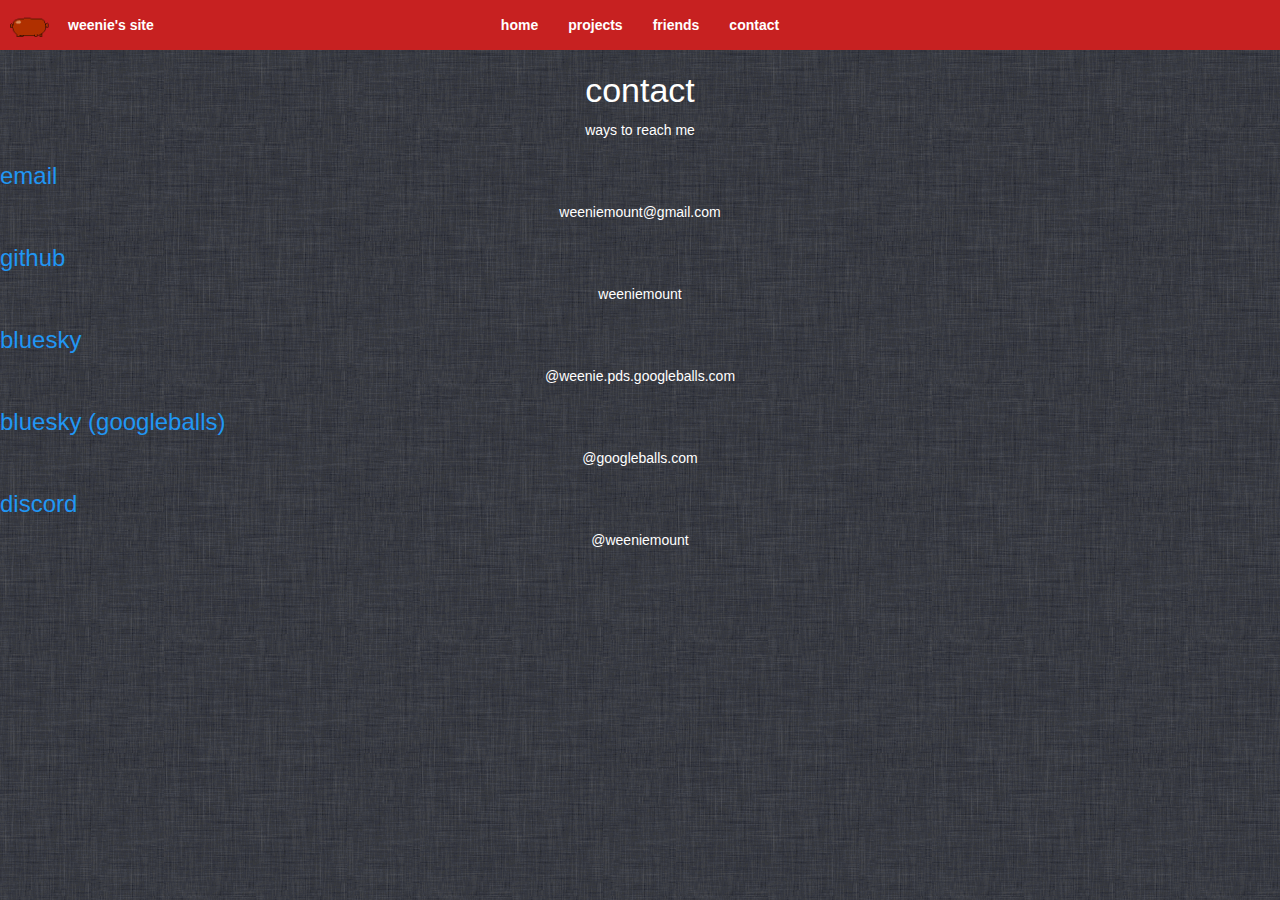
<file: contact.html>
<html lang="en">
    <head>
        <meta charset="UTF-8">
        <meta name="viewport" content="width=device-width, initial-scale=1.0">
        <title>weenie's site</title>
        <link rel="stylesheet" href="/css/style.css">
        <link rel="stylesheet" href="/css/material-icons.css">
        <link rel="stylesheet" href="/css/mui.min.css">
        <link href="/images/favicon.ico" rel="icon">
    </head>
    <body>
        <div class="weeniebar">
            <img width="48px" src="/images/weenlogo.gif">
            <p>weenie's site</p>
            <div class="centerdiv">
                <a href="/">home</a>
                <a href="/projects">projects</a>
                <a href="/friends">friends</a>
                <a href="/contact">contact</a>
            </div>
        </div>
        <div class="content">
            <h1>contact</h1>
            <p>ways to reach me</p>
            <div class="contactlist">
                <a href="mailto:weeniemount@gmail.com" class="contactcard">
                    <div class="contactinfo">
                        <h2>email</h2>
                        <p>weeniemount@gmail.com</p>
                    </div>
                </a>
                <a href="https://github.com/weeniemount" class="contactcard">
                    <div class="contactinfo">
                        <h2>github</h2>
                        <p>weeniemount</p>
                    </div>
                </a>
                <a href="https://bsky.app/profile/did:plc:qehkwdvv2a4gsnu6hspf52kb" class="contactcard">
                    <div class="contactinfo">
                        <h2>bluesky</h2>
                        <p>@weenie.pds.googleballs.com</p>
                    </div>
                </a>
                <a href="https://bsky.app/profile/googleballs.com" class="contactcard">
                    <div class="contactinfo">
                        <h2>bluesky (googleballs)</h2>
                        <p>@googleballs.com</p>
                    </div>
                </a>
                <a href="https://discord.com/users/weeniemount" class="contactcard">
                    <div class="contactinfo">
                        <h2>discord</h2>
                        <p>@weeniemount</p>
                    </div>
                </a>
            </div>
        </div>

        <script src="/js/mui.min.js"></script>
        <script src="/js/html2canvas.min.js"></script>
        <script src="/js/transitions.js"></script>
    </body>
</html>
</file>
<file: css/style.css>
body {
    margin: 0;
    color: #e9e9e9;
    overflow-x: hidden;
    background-image: url("/images/tile.png");
    background-repeat: repeat;
}

.weeniebar {
	background-color: #c72121;
	width: 100%;
	height: 50px;
	display: flex;
	justify-content: flex-start;
	align-items: center;
	gap: 10px;
	padding-left: 10px;
}

.weeniebar img {
	display: block;
}
.weeniebar p {
	color: white;
	margin: 0;
	font-weight: bold;
}


h1 {
    color: white;
    font-family:'Trebuchet MS', 'Lucida Sans Unicode', 'Lucida Grande', 'Lucida Sans', Arial, sans-serif;
    text-align: center;
}

p {
    color: white;
    font-family:'Trebuchet MS', 'Lucida Sans Unicode', 'Lucida Grande', 'Lucida Sans', Arial, sans-serif;
    text-align: center;
}

.appslist {
	display: flex;
	flex-wrap: wrap; /* allows items to move to next row */
	justify-content: center; /* centers items horizontally */
	gap: 5px; /* spacing between items */
	margin-top: 20px;
}

.appcontainer {
	flex: 0 1 calc(20% - 20px); /* 5 items per row, minus the gap */
	box-sizing: border-box;
}

.appimage {
    width: 100px;
    height: 100px;
    margin: 10px;
    box-shadow: 0 4px 8px rgba(0, 0, 0, 0.2);
    transition: transform 0.2s;
    cursor: pointer;
}

.appimage:hover {
    transform: scale(1.1);
}

.appcontainer {
    position: relative;
    display: inline-block;
}

.apppopup {
    position: absolute;
    top: 110%;
    left: 50%;
    transform: translateX(-50%);
    background-color: #333;
    color: #ccc;
    padding: 10px;
    border-radius: 8px;
    width: 220px;
    text-align: left;
    font-family: 'Roboto', sans-serif;
    opacity: 0;
    pointer-events: none;
    transition: opacity 0.3s ease, transform 0.3s ease;
    z-index: 10;
    font-family: 'Roboto', sans-serif;
    line-height: 1.2;
}

.apppopup h2 {
    color: #fff;
    margin: 0 0 3px 0;
    font-weight: 700;
    font-size: 16px;
}

.apppopup .platforms {
    color: #aaa;
    font-size: 12px;
    margin: 0 0 5px 0;
    text-align: left;
}

.apppopup .description {
    margin: 0;
    font-weight: 400;
    color: #ccc;
    font-size: 14px;
    text-align: left;
}

.apppopup .arrow {
    position: absolute;
    top: -8px;
    left: 50%;
    transform: translateX(-50%);
    width: 0;
    height: 0;
    border-left: 8px solid transparent;
    border-right: 8px solid transparent;
    border-bottom: 8px solid #333;
}

.appcontainer:hover .apppopup {
    opacity: 1;
    pointer-events: auto;
    transform: translateX(-50%) translateY(5px);
}

.centerdiv {
	margin: 0 auto;
	display: flex;
	justify-content: center;
	align-items: center;
}

.weeniebar .centerdiv {
	position: absolute;
	left: 50%;
	transform: translateX(-50%);
	display: flex;
	justify-content: center;
	align-items: center;
}

.weeniebar a {
	color: white;
	text-decoration: none;
	font-weight: bold;
	height: 50px;
	display: flex;
	align-items: center;
	padding: 0 15px;
	border-radius: 5px;
	transition: 0.3s;
}

.weeniebar a:hover {
	background-color: rgba(255, 255, 255, 0.2);
	color: #fff;
}


.content {
    opacity: 1;
    transition: opacity 0.15s ease;
}

.friendslist {
    display: grid;
    grid-template-columns: repeat(3, 1fr);
    gap: 16px;
    max-width: 900px;
    margin: 0 auto;
}

.friendcard {
    display: flex;
    align-items: center;
    gap: 16px;
    background: rgba(124, 124, 124, 0.349); /* was 0.05 */
    border-radius: 8px;
    padding: 16px;
    text-decoration: none;
    color: inherit;
    transition: background 0.15s ease;
    opacity: 0;
    animation: friendFadeIn 0.3s ease forwards;
}

.friendcard:hover {
    background: rgba(255,255,255,0.25); /* was 0.1 */
}

.friendcard img {
    width: 64px;
    height: 64px;
    border-radius: 50%;
    object-fit: cover;
    flex-shrink: 0;
}

.friendinfo h2 {
    margin: 0 0 4px 0;
    font-size: 1.1em;
}

.friendinfo p {
    margin: 0;
    opacity: 0.7;
    font-size: 0.9em;
}

@keyframes friendFadeIn {
    from {
        opacity: 0;
        transform: translateY(16px);
    }
    to {
        opacity: 1;
        transform: translateY(0);
    }
}
</file>
<file: css/material-icons.css>
/* fallback */
@font-face {
  font-family: 'Material Icons';
  font-style: normal;
  font-weight: 400;
  src: url("/fonts/material.woff2") format('woff2');
}

.material-icons {
  font-family: 'Material Icons';
  font-weight: normal;
  font-style: normal;
  font-size: 24px;
  line-height: 1;
  letter-spacing: normal;
  text-transform: none;
  display: inline-block;
  white-space: nowrap;
  word-wrap: normal;
  direction: ltr;
  -webkit-font-feature-settings: 'liga';
  -webkit-font-smoothing: antialiased;
}
</file>
<file: css/mui.min.css>
/*! normalize.css v8.0.0 | MIT License | github.com/necolas/normalize.css */html{line-height:1.15;-webkit-text-size-adjust:100%}body{margin:0}h1{font-size:2em;margin:.67em 0}hr{-webkit-box-sizing:content-box;box-sizing:content-box;height:0;overflow:visible}pre{font-family:monospace,monospace;font-size:1em}a{background-color:transparent}abbr[title]{border-bottom:none;text-decoration:underline;-webkit-text-decoration:underline dotted;text-decoration:underline dotted}b,strong{font-weight:bolder}code,kbd,samp{font-family:monospace,monospace;font-size:1em}small{font-size:80%}sub,sup{font-size:75%;line-height:0;position:relative;vertical-align:baseline}sub{bottom:-.25em}sup{top:-.5em}img{border-style:none}button,input,optgroup,select,textarea{font-family:inherit;font-size:100%;line-height:1.15;margin:0}button,input{overflow:visible}button,select{text-transform:none}[type=button],[type=reset],[type=submit],button{-webkit-appearance:button}[type=button]::-moz-focus-inner,[type=reset]::-moz-focus-inner,[type=submit]::-moz-focus-inner,button::-moz-focus-inner{border-style:none;padding:0}[type=button]:-moz-focusring,[type=reset]:-moz-focusring,[type=submit]:-moz-focusring,button:-moz-focusring{outline:1px dotted ButtonText}fieldset{padding:.35em .75em .625em}legend{-webkit-box-sizing:border-box;box-sizing:border-box;color:inherit;display:table;max-width:100%;padding:0;white-space:normal}progress{vertical-align:baseline}textarea{overflow:auto}[type=checkbox],[type=radio]{-webkit-box-sizing:border-box;box-sizing:border-box;padding:0}[type=number]::-webkit-inner-spin-button,[type=number]::-webkit-outer-spin-button{height:auto}[type=search]{-webkit-appearance:textfield;outline-offset:-2px}[type=search]::-webkit-search-decoration{-webkit-appearance:none}::-webkit-file-upload-button{-webkit-appearance:button;font:inherit}details{display:block}summary{display:list-item}template{display:none}[hidden]{display:none}html{-webkit-tap-highlight-color:transparent}body{font-family:Arial,Verdana,Tahoma;font-size:14px;font-weight:400;line-height:1.429;color:rgba(0,0,0,.87);background-color:#FFF}a{color:#2196F3;text-decoration:none}a:focus,a:hover{text-decoration:underline}a:focus{outline:thin dotted;outline:5px auto -webkit-focus-ring-color;outline-offset:-2px}p{margin:0 0 10px}ol,ul{margin-top:0;margin-bottom:10px}hr{margin-top:20px;margin-bottom:20px;border:0;height:1px;background-color:rgba(0,0,0,.12)}strong{font-weight:700}abbr[title]{cursor:help;-webkit-text-decoration-color:#2196F3;text-decoration-color:#2196F3}h1,h2,h3{margin-top:20px;margin-bottom:10px}h4,h5,h6{margin-top:10px;margin-bottom:10px}.mui--appbar-height{height:56px}.mui--appbar-min-height,.mui-appbar{min-height:56px}.mui--appbar-line-height{line-height:56px}.mui--appbar-top{top:56px}@media (orientation:landscape) and (max-height:480px){.mui--appbar-height{height:48px}.mui--appbar-min-height,.mui-appbar{min-height:48px}.mui--appbar-line-height{line-height:48px}.mui--appbar-top{top:48px}}@media (min-width:480px){.mui--appbar-height{height:64px}.mui--appbar-min-height,.mui-appbar{min-height:64px}.mui--appbar-line-height{line-height:64px}.mui--appbar-top{top:64px}}.mui-appbar{background-color:#2196F3;color:#FFF}.mui-btn{font-weight:500;font-size:14px;line-height:18px;text-transform:uppercase;color:rgba(0,0,0,.87);background-color:#FFF;-webkit-transition:all .2s ease-in-out;transition:all .2s ease-in-out;display:inline-block;height:36px;padding:0 26px;margin:6px 0;border:none;border-radius:2px;cursor:pointer;-ms-touch-action:manipulation;touch-action:manipulation;background-image:none;text-align:center;line-height:36px;vertical-align:middle;white-space:nowrap;-webkit-user-select:none;-moz-user-select:none;-ms-user-select:none;user-select:none;font-size:14px;font-family:inherit;letter-spacing:.03em;position:relative;overflow:hidden}.mui-btn:active,.mui-btn:focus,.mui-btn:hover{color:rgba(0,0,0,.87);background-color:#fff}.mui-btn[disabled]:active,.mui-btn[disabled]:focus,.mui-btn[disabled]:hover{color:rgba(0,0,0,.87);background-color:#FFF}.mui-btn.mui-btn--flat{color:rgba(0,0,0,.87);background-color:transparent}.mui-btn.mui-btn--flat:active,.mui-btn.mui-btn--flat:focus,.mui-btn.mui-btn--flat:hover{color:rgba(0,0,0,.87);background-color:#f2f2f2}.mui-btn.mui-btn--flat[disabled]:active,.mui-btn.mui-btn--flat[disabled]:focus,.mui-btn.mui-btn--flat[disabled]:hover{color:rgba(0,0,0,.87);background-color:transparent}.mui-btn:active,.mui-btn:focus,.mui-btn:hover{outline:0;text-decoration:none;color:rgba(0,0,0,.87)}.mui-btn:focus,.mui-btn:hover{-webkit-box-shadow:0 0 2px rgba(0,0,0,.12),0 2px 2px rgba(0,0,0,.2);box-shadow:0 0 2px rgba(0,0,0,.12),0 2px 2px rgba(0,0,0,.2)}@media all and (-ms-high-contrast:none),(-ms-high-contrast:active){.mui-btn:focus,.mui-btn:hover{-webkit-box-shadow:0 -1px 2px rgba(0,0,0,.12),-1px 0 2px rgba(0,0,0,.12),0 0 2px rgba(0,0,0,.12),0 2px 2px rgba(0,0,0,.2);box-shadow:0 -1px 2px rgba(0,0,0,.12),-1px 0 2px rgba(0,0,0,.12),0 0 2px rgba(0,0,0,.12),0 2px 2px rgba(0,0,0,.2)}}@supports (-ms-ime-align:auto){.mui-btn:focus,.mui-btn:hover{-webkit-box-shadow:0 -1px 2px rgba(0,0,0,.12),-1px 0 2px rgba(0,0,0,.12),0 0 2px rgba(0,0,0,.12),0 2px 2px rgba(0,0,0,.2);box-shadow:0 -1px 2px rgba(0,0,0,.12),-1px 0 2px rgba(0,0,0,.12),0 0 2px rgba(0,0,0,.12),0 2px 2px rgba(0,0,0,.2)}}.mui-btn:active:hover{-webkit-box-shadow:0 0 4px rgba(0,0,0,.12),1px 3px 4px rgba(0,0,0,.2);box-shadow:0 0 4px rgba(0,0,0,.12),1px 3px 4px rgba(0,0,0,.2)}@media all and (-ms-high-contrast:none),(-ms-high-contrast:active){.mui-btn:active:hover{-webkit-box-shadow:0 -1px 2px rgba(0,0,0,.12),-1px 0 2px rgba(0,0,0,.12),0 0 4px rgba(0,0,0,.12),1px 3px 4px rgba(0,0,0,.2);box-shadow:0 -1px 2px rgba(0,0,0,.12),-1px 0 2px rgba(0,0,0,.12),0 0 4px rgba(0,0,0,.12),1px 3px 4px rgba(0,0,0,.2)}}@supports (-ms-ime-align:auto){.mui-btn:active:hover{-webkit-box-shadow:0 -1px 2px rgba(0,0,0,.12),-1px 0 2px rgba(0,0,0,.12),0 0 4px rgba(0,0,0,.12),1px 3px 4px rgba(0,0,0,.2);box-shadow:0 -1px 2px rgba(0,0,0,.12),-1px 0 2px rgba(0,0,0,.12),0 0 4px rgba(0,0,0,.12),1px 3px 4px rgba(0,0,0,.2)}}.mui-btn.mui--is-disabled,.mui-btn:disabled{cursor:not-allowed;pointer-events:none;opacity:.6;-webkit-box-shadow:none;box-shadow:none}.mui-btn+.mui-btn{margin-left:8px}.mui-btn--flat{background-color:transparent}.mui-btn--flat:active,.mui-btn--flat:active:hover,.mui-btn--flat:focus,.mui-btn--flat:hover{-webkit-box-shadow:none;box-shadow:none;background-color:#f2f2f2}.mui-btn--fab,.mui-btn--raised{-webkit-box-shadow:0 0 2px rgba(0,0,0,.12),0 2px 2px rgba(0,0,0,.2);box-shadow:0 0 2px rgba(0,0,0,.12),0 2px 2px rgba(0,0,0,.2)}@media all and (-ms-high-contrast:none),(-ms-high-contrast:active){.mui-btn--fab,.mui-btn--raised{-webkit-box-shadow:0 -1px 2px rgba(0,0,0,.12),-1px 0 2px rgba(0,0,0,.12),0 0 2px rgba(0,0,0,.12),0 2px 2px rgba(0,0,0,.2);box-shadow:0 -1px 2px rgba(0,0,0,.12),-1px 0 2px rgba(0,0,0,.12),0 0 2px rgba(0,0,0,.12),0 2px 2px rgba(0,0,0,.2)}}@supports (-ms-ime-align:auto){.mui-btn--fab,.mui-btn--raised{-webkit-box-shadow:0 -1px 2px rgba(0,0,0,.12),-1px 0 2px rgba(0,0,0,.12),0 0 2px rgba(0,0,0,.12),0 2px 2px rgba(0,0,0,.2);box-shadow:0 -1px 2px rgba(0,0,0,.12),-1px 0 2px rgba(0,0,0,.12),0 0 2px rgba(0,0,0,.12),0 2px 2px rgba(0,0,0,.2)}}.mui-btn--fab:active,.mui-btn--raised:active{-webkit-box-shadow:0 0 4px rgba(0,0,0,.12),1px 3px 4px rgba(0,0,0,.2);box-shadow:0 0 4px rgba(0,0,0,.12),1px 3px 4px rgba(0,0,0,.2)}@media all and (-ms-high-contrast:none),(-ms-high-contrast:active){.mui-btn--fab:active,.mui-btn--raised:active{-webkit-box-shadow:0 -1px 2px rgba(0,0,0,.12),-1px 0 2px rgba(0,0,0,.12),0 0 4px rgba(0,0,0,.12),1px 3px 4px rgba(0,0,0,.2);box-shadow:0 -1px 2px rgba(0,0,0,.12),-1px 0 2px rgba(0,0,0,.12),0 0 4px rgba(0,0,0,.12),1px 3px 4px rgba(0,0,0,.2)}}@supports (-ms-ime-align:auto){.mui-btn--fab:active,.mui-btn--raised:active{-webkit-box-shadow:0 -1px 2px rgba(0,0,0,.12),-1px 0 2px rgba(0,0,0,.12),0 0 4px rgba(0,0,0,.12),1px 3px 4px rgba(0,0,0,.2);box-shadow:0 -1px 2px rgba(0,0,0,.12),-1px 0 2px rgba(0,0,0,.12),0 0 4px rgba(0,0,0,.12),1px 3px 4px rgba(0,0,0,.2)}}.mui-btn--fab{position:relative;padding:0;width:55px;height:55px;line-height:55px;border-radius:50%;z-index:1}.mui-btn--primary{color:#FFF;background-color:#2196F3}.mui-btn--primary:active,.mui-btn--primary:focus,.mui-btn--primary:hover{color:#FFF;background-color:#39a1f4}.mui-btn--primary[disabled]:active,.mui-btn--primary[disabled]:focus,.mui-btn--primary[disabled]:hover{color:#FFF;background-color:#2196F3}.mui-btn--primary.mui-btn--flat{color:#2196F3;background-color:transparent}.mui-btn--primary.mui-btn--flat:active,.mui-btn--primary.mui-btn--flat:focus,.mui-btn--primary.mui-btn--flat:hover{color:#2196F3;background-color:#f2f2f2}.mui-btn--primary.mui-btn--flat[disabled]:active,.mui-btn--primary.mui-btn--flat[disabled]:focus,.mui-btn--primary.mui-btn--flat[disabled]:hover{color:#2196F3;background-color:transparent}.mui-btn--dark{color:#FFF;background-color:#424242}.mui-btn--dark:active,.mui-btn--dark:focus,.mui-btn--dark:hover{color:#FFF;background-color:#4f4f4f}.mui-btn--dark[disabled]:active,.mui-btn--dark[disabled]:focus,.mui-btn--dark[disabled]:hover{color:#FFF;background-color:#424242}.mui-btn--dark.mui-btn--flat{color:#424242;background-color:transparent}.mui-btn--dark.mui-btn--flat:active,.mui-btn--dark.mui-btn--flat:focus,.mui-btn--dark.mui-btn--flat:hover{color:#424242;background-color:#f2f2f2}.mui-btn--dark.mui-btn--flat[disabled]:active,.mui-btn--dark.mui-btn--flat[disabled]:focus,.mui-btn--dark.mui-btn--flat[disabled]:hover{color:#424242;background-color:transparent}.mui-btn--danger{color:#FFF;background-color:#F44336}.mui-btn--danger:active,.mui-btn--danger:focus,.mui-btn--danger:hover{color:#FFF;background-color:#f55a4e}.mui-btn--danger[disabled]:active,.mui-btn--danger[disabled]:focus,.mui-btn--danger[disabled]:hover{color:#FFF;background-color:#F44336}.mui-btn--danger.mui-btn--flat{color:#F44336;background-color:transparent}.mui-btn--danger.mui-btn--flat:active,.mui-btn--danger.mui-btn--flat:focus,.mui-btn--danger.mui-btn--flat:hover{color:#F44336;background-color:#f2f2f2}.mui-btn--danger.mui-btn--flat[disabled]:active,.mui-btn--danger.mui-btn--flat[disabled]:focus,.mui-btn--danger.mui-btn--flat[disabled]:hover{color:#F44336;background-color:transparent}.mui-btn--accent{color:#FFF;background-color:#FF4081}.mui-btn--accent:active,.mui-btn--accent:focus,.mui-btn--accent:hover{color:#FFF;background-color:#ff5a92}.mui-btn--accent[disabled]:active,.mui-btn--accent[disabled]:focus,.mui-btn--accent[disabled]:hover{color:#FFF;background-color:#FF4081}.mui-btn--accent.mui-btn--flat{color:#FF4081;background-color:transparent}.mui-btn--accent.mui-btn--flat:active,.mui-btn--accent.mui-btn--flat:focus,.mui-btn--accent.mui-btn--flat:hover{color:#FF4081;background-color:#f2f2f2}.mui-btn--accent.mui-btn--flat[disabled]:active,.mui-btn--accent.mui-btn--flat[disabled]:focus,.mui-btn--accent.mui-btn--flat[disabled]:hover{color:#FF4081;background-color:transparent}.mui-btn--small{height:30.6px;line-height:30.6px;padding:0 16px;font-size:13px}.mui-btn--large{height:54px;line-height:54px;padding:0 26px;font-size:14px}.mui-btn--fab.mui-btn--small{width:44px;height:44px;line-height:44px}.mui-btn--fab.mui-btn--large{width:75px;height:75px;line-height:75px}.mui-checkbox,.mui-radio{position:relative;display:block;margin-top:10px;margin-bottom:10px}.mui-checkbox>label,.mui-radio>label{min-height:20px;padding-left:20px;margin-bottom:0;font-weight:400;cursor:pointer}.mui-checkbox input:disabled,.mui-radio input:disabled{cursor:not-allowed}.mui-checkbox input:focus,.mui-radio input:focus{outline:thin dotted;outline:5px auto -webkit-focus-ring-color;outline-offset:-2px}.mui-checkbox--inline>label>input[type=checkbox],.mui-checkbox>label>input[type=checkbox],.mui-radio--inline>label>input[type=radio],.mui-radio>label>input[type=radio]{position:absolute;margin-left:-20px;margin-top:4px}.mui-checkbox+.mui-checkbox,.mui-radio+.mui-radio{margin-top:-5px}.mui-checkbox--inline,.mui-radio--inline{display:inline-block;padding-left:20px;margin-bottom:0;vertical-align:middle;font-weight:400;cursor:pointer}.mui-checkbox--inline>input[type=checkbox],.mui-checkbox--inline>input[type=radio],.mui-checkbox--inline>label>input[type=checkbox],.mui-checkbox--inline>label>input[type=radio],.mui-radio--inline>input[type=checkbox],.mui-radio--inline>input[type=radio],.mui-radio--inline>label>input[type=checkbox],.mui-radio--inline>label>input[type=radio]{margin:4px 0 0;line-height:normal}.mui-checkbox--inline+.mui-checkbox--inline,.mui-radio--inline+.mui-radio--inline{margin-top:0;margin-left:10px}.mui-container{-webkit-box-sizing:border-box;box-sizing:border-box;margin-right:auto;margin-left:auto;padding-left:15px;padding-right:15px}.mui-container:after,.mui-container:before{content:" ";display:table}.mui-container:after{clear:both}@media (min-width:544px){.mui-container{max-width:570px}}@media (min-width:768px){.mui-container{max-width:740px}}@media (min-width:992px){.mui-container{max-width:960px}}@media (min-width:1200px){.mui-container{max-width:1170px}}.mui-container-fluid{-webkit-box-sizing:border-box;box-sizing:border-box;margin-right:auto;margin-left:auto;padding-left:15px;padding-right:15px}.mui-container-fluid:after,.mui-container-fluid:before{content:" ";display:table}.mui-container-fluid:after{clear:both}.mui-divider{display:block;height:1px;background-color:rgba(0,0,0,.12)}.mui--divider-top{border-top:1px solid rgba(0,0,0,.12)}.mui--divider-bottom{border-bottom:1px solid rgba(0,0,0,.12)}.mui--divider-left{border-left:1px solid rgba(0,0,0,.12)}.mui--divider-right{border-right:1px solid rgba(0,0,0,.12)}.mui-dropdown{display:inline-block;position:relative}[data-mui-toggle=dropdown]{outline:0}.mui-dropdown__menu{position:absolute;display:none;min-width:160px;padding:5px 0;margin:2px 0 0;list-style:none;font-size:14px;text-align:left;background-color:#FFF;border-radius:2px;z-index:1;background-clip:padding-box}@media all and (-ms-high-contrast:none),(-ms-high-contrast:active){.mui-dropdown__menu{border-top:1px solid rgba(0,0,0,.12);border-left:1px solid rgba(0,0,0,.12)}}@supports (-ms-ime-align:auto){.mui-dropdown__menu{border-top:1px solid rgba(0,0,0,.12);border-left:1px solid rgba(0,0,0,.12)}}.mui-dropdown__menu.mui--is-open{display:block}.mui-dropdown__menu>li>a{display:block;padding:3px 20px;clear:both;font-weight:400;line-height:1.429;color:rgba(0,0,0,.87);text-decoration:none;white-space:nowrap}.mui-dropdown__menu>li>a:focus,.mui-dropdown__menu>li>a:hover{text-decoration:none;color:rgba(0,0,0,.87);background-color:#EEE}.mui-dropdown__menu>.mui--is-disabled>a,.mui-dropdown__menu>.mui--is-disabled>a:focus,.mui-dropdown__menu>.mui--is-disabled>a:hover{color:#EEE}.mui-dropdown__menu>.mui--is-disabled>a:focus,.mui-dropdown__menu>.mui--is-disabled>a:hover{text-decoration:none;background-color:transparent;background-image:none;cursor:not-allowed}.mui-dropdown__menu--right{left:auto;right:0}.mui-dropdown--up>.mui-dropdown__menu{margin:0 0 2px}.mui-dropdown--right>.mui-dropdown__menu{margin:0 0 0 2px}.mui-dropdown--left>.mui-dropdown__menu{margin:0 2px 0 0}.mui-form legend{display:block;width:100%;padding:0;margin-bottom:10px;font-size:21px;color:rgba(0,0,0,.87);line-height:inherit;border:0}.mui-form fieldset{border:0;padding:0;margin:0 0 20px 0}@media (min-width:544px){.mui-form--inline .mui-textfield{display:inline-block;vertical-align:bottom;margin-bottom:0}.mui-form--inline .mui-checkbox,.mui-form--inline .mui-radio{display:inline-block;margin-top:0;margin-bottom:0;vertical-align:middle}.mui-form--inline .mui-checkbox>label,.mui-form--inline .mui-radio>label{padding-left:0}.mui-form--inline .mui-checkbox>label>input[type=checkbox],.mui-form--inline .mui-radio>label>input[type=radio]{position:relative;margin-left:0}.mui-form--inline .mui-select{display:inline-block;vertical-align:bottom;margin-bottom:0}.mui-form--inline .mui-btn{margin-bottom:0;margin-top:0;vertical-align:bottom}}.mui-row{margin-left:-15px;margin-right:-15px}.mui-row:after,.mui-row:before{content:" ";display:table}.mui-row:after{clear:both}.mui-col-lg-1,.mui-col-lg-10,.mui-col-lg-11,.mui-col-lg-12,.mui-col-lg-2,.mui-col-lg-3,.mui-col-lg-4,.mui-col-lg-5,.mui-col-lg-6,.mui-col-lg-7,.mui-col-lg-8,.mui-col-lg-9,.mui-col-md-1,.mui-col-md-10,.mui-col-md-11,.mui-col-md-12,.mui-col-md-2,.mui-col-md-3,.mui-col-md-4,.mui-col-md-5,.mui-col-md-6,.mui-col-md-7,.mui-col-md-8,.mui-col-md-9,.mui-col-sm-1,.mui-col-sm-10,.mui-col-sm-11,.mui-col-sm-12,.mui-col-sm-2,.mui-col-sm-3,.mui-col-sm-4,.mui-col-sm-5,.mui-col-sm-6,.mui-col-sm-7,.mui-col-sm-8,.mui-col-sm-9,.mui-col-xs-1,.mui-col-xs-10,.mui-col-xs-11,.mui-col-xs-12,.mui-col-xs-2,.mui-col-xs-3,.mui-col-xs-4,.mui-col-xs-5,.mui-col-xs-6,.mui-col-xs-7,.mui-col-xs-8,.mui-col-xs-9{-webkit-box-sizing:border-box;box-sizing:border-box;min-height:1px;padding-left:15px;padding-right:15px}.mui-col-xs-1,.mui-col-xs-10,.mui-col-xs-11,.mui-col-xs-12,.mui-col-xs-2,.mui-col-xs-3,.mui-col-xs-4,.mui-col-xs-5,.mui-col-xs-6,.mui-col-xs-7,.mui-col-xs-8,.mui-col-xs-9{float:left}.mui-col-xs-1{width:8.3333333333%}.mui-col-xs-2{width:16.6666666667%}.mui-col-xs-3{width:25%}.mui-col-xs-4{width:33.3333333333%}.mui-col-xs-5{width:41.6666666667%}.mui-col-xs-6{width:50%}.mui-col-xs-7{width:58.3333333333%}.mui-col-xs-8{width:66.6666666667%}.mui-col-xs-9{width:75%}.mui-col-xs-10{width:83.3333333333%}.mui-col-xs-11{width:91.6666666667%}.mui-col-xs-12{width:100%}.mui-col-xs-offset-0{margin-left:0}.mui-col-xs-offset-1{margin-left:8.3333333333%}.mui-col-xs-offset-2{margin-left:16.6666666667%}.mui-col-xs-offset-3{margin-left:25%}.mui-col-xs-offset-4{margin-left:33.3333333333%}.mui-col-xs-offset-5{margin-left:41.6666666667%}.mui-col-xs-offset-6{margin-left:50%}.mui-col-xs-offset-7{margin-left:58.3333333333%}.mui-col-xs-offset-8{margin-left:66.6666666667%}.mui-col-xs-offset-9{margin-left:75%}.mui-col-xs-offset-10{margin-left:83.3333333333%}.mui-col-xs-offset-11{margin-left:91.6666666667%}.mui-col-xs-offset-12{margin-left:100%}@media (min-width:544px){.mui-col-sm-1,.mui-col-sm-10,.mui-col-sm-11,.mui-col-sm-12,.mui-col-sm-2,.mui-col-sm-3,.mui-col-sm-4,.mui-col-sm-5,.mui-col-sm-6,.mui-col-sm-7,.mui-col-sm-8,.mui-col-sm-9{float:left}.mui-col-sm-1{width:8.3333333333%}.mui-col-sm-2{width:16.6666666667%}.mui-col-sm-3{width:25%}.mui-col-sm-4{width:33.3333333333%}.mui-col-sm-5{width:41.6666666667%}.mui-col-sm-6{width:50%}.mui-col-sm-7{width:58.3333333333%}.mui-col-sm-8{width:66.6666666667%}.mui-col-sm-9{width:75%}.mui-col-sm-10{width:83.3333333333%}.mui-col-sm-11{width:91.6666666667%}.mui-col-sm-12{width:100%}.mui-col-sm-offset-0{margin-left:0}.mui-col-sm-offset-1{margin-left:8.3333333333%}.mui-col-sm-offset-2{margin-left:16.6666666667%}.mui-col-sm-offset-3{margin-left:25%}.mui-col-sm-offset-4{margin-left:33.3333333333%}.mui-col-sm-offset-5{margin-left:41.6666666667%}.mui-col-sm-offset-6{margin-left:50%}.mui-col-sm-offset-7{margin-left:58.3333333333%}.mui-col-sm-offset-8{margin-left:66.6666666667%}.mui-col-sm-offset-9{margin-left:75%}.mui-col-sm-offset-10{margin-left:83.3333333333%}.mui-col-sm-offset-11{margin-left:91.6666666667%}.mui-col-sm-offset-12{margin-left:100%}}@media (min-width:768px){.mui-col-md-1,.mui-col-md-10,.mui-col-md-11,.mui-col-md-12,.mui-col-md-2,.mui-col-md-3,.mui-col-md-4,.mui-col-md-5,.mui-col-md-6,.mui-col-md-7,.mui-col-md-8,.mui-col-md-9{float:left}.mui-col-md-1{width:8.3333333333%}.mui-col-md-2{width:16.6666666667%}.mui-col-md-3{width:25%}.mui-col-md-4{width:33.3333333333%}.mui-col-md-5{width:41.6666666667%}.mui-col-md-6{width:50%}.mui-col-md-7{width:58.3333333333%}.mui-col-md-8{width:66.6666666667%}.mui-col-md-9{width:75%}.mui-col-md-10{width:83.3333333333%}.mui-col-md-11{width:91.6666666667%}.mui-col-md-12{width:100%}.mui-col-md-offset-0{margin-left:0}.mui-col-md-offset-1{margin-left:8.3333333333%}.mui-col-md-offset-2{margin-left:16.6666666667%}.mui-col-md-offset-3{margin-left:25%}.mui-col-md-offset-4{margin-left:33.3333333333%}.mui-col-md-offset-5{margin-left:41.6666666667%}.mui-col-md-offset-6{margin-left:50%}.mui-col-md-offset-7{margin-left:58.3333333333%}.mui-col-md-offset-8{margin-left:66.6666666667%}.mui-col-md-offset-9{margin-left:75%}.mui-col-md-offset-10{margin-left:83.3333333333%}.mui-col-md-offset-11{margin-left:91.6666666667%}.mui-col-md-offset-12{margin-left:100%}}@media (min-width:992px){.mui-col-lg-1,.mui-col-lg-10,.mui-col-lg-11,.mui-col-lg-12,.mui-col-lg-2,.mui-col-lg-3,.mui-col-lg-4,.mui-col-lg-5,.mui-col-lg-6,.mui-col-lg-7,.mui-col-lg-8,.mui-col-lg-9{float:left}.mui-col-lg-1{width:8.3333333333%}.mui-col-lg-2{width:16.6666666667%}.mui-col-lg-3{width:25%}.mui-col-lg-4{width:33.3333333333%}.mui-col-lg-5{width:41.6666666667%}.mui-col-lg-6{width:50%}.mui-col-lg-7{width:58.3333333333%}.mui-col-lg-8{width:66.6666666667%}.mui-col-lg-9{width:75%}.mui-col-lg-10{width:83.3333333333%}.mui-col-lg-11{width:91.6666666667%}.mui-col-lg-12{width:100%}.mui-col-lg-offset-0{margin-left:0}.mui-col-lg-offset-1{margin-left:8.3333333333%}.mui-col-lg-offset-2{margin-left:16.6666666667%}.mui-col-lg-offset-3{margin-left:25%}.mui-col-lg-offset-4{margin-left:33.3333333333%}.mui-col-lg-offset-5{margin-left:41.6666666667%}.mui-col-lg-offset-6{margin-left:50%}.mui-col-lg-offset-7{margin-left:58.3333333333%}.mui-col-lg-offset-8{margin-left:66.6666666667%}.mui-col-lg-offset-9{margin-left:75%}.mui-col-lg-offset-10{margin-left:83.3333333333%}.mui-col-lg-offset-11{margin-left:91.6666666667%}.mui-col-lg-offset-12{margin-left:100%}}@media (min-width:1200px){.mui-col-xl-1,.mui-col-xl-10,.mui-col-xl-11,.mui-col-xl-12,.mui-col-xl-2,.mui-col-xl-3,.mui-col-xl-4,.mui-col-xl-5,.mui-col-xl-6,.mui-col-xl-7,.mui-col-xl-8,.mui-col-xl-9{float:left}.mui-col-xl-1{width:8.3333333333%}.mui-col-xl-2{width:16.6666666667%}.mui-col-xl-3{width:25%}.mui-col-xl-4{width:33.3333333333%}.mui-col-xl-5{width:41.6666666667%}.mui-col-xl-6{width:50%}.mui-col-xl-7{width:58.3333333333%}.mui-col-xl-8{width:66.6666666667%}.mui-col-xl-9{width:75%}.mui-col-xl-10{width:83.3333333333%}.mui-col-xl-11{width:91.6666666667%}.mui-col-xl-12{width:100%}.mui-col-xl-offset-0{margin-left:0}.mui-col-xl-offset-1{margin-left:8.3333333333%}.mui-col-xl-offset-2{margin-left:16.6666666667%}.mui-col-xl-offset-3{margin-left:25%}.mui-col-xl-offset-4{margin-left:33.3333333333%}.mui-col-xl-offset-5{margin-left:41.6666666667%}.mui-col-xl-offset-6{margin-left:50%}.mui-col-xl-offset-7{margin-left:58.3333333333%}.mui-col-xl-offset-8{margin-left:66.6666666667%}.mui-col-xl-offset-9{margin-left:75%}.mui-col-xl-offset-10{margin-left:83.3333333333%}.mui-col-xl-offset-11{margin-left:91.6666666667%}.mui-col-xl-offset-12{margin-left:100%}}.mui-panel{padding:15px;margin-bottom:20px;border-radius:0;background-color:#FFF;-webkit-box-shadow:0 2px 2px 0 rgba(0,0,0,.16),0 0 2px 0 rgba(0,0,0,.12);box-shadow:0 2px 2px 0 rgba(0,0,0,.16),0 0 2px 0 rgba(0,0,0,.12)}.mui-panel:after,.mui-panel:before{content:" ";display:table}.mui-panel:after{clear:both}@media all and (-ms-high-contrast:none),(-ms-high-contrast:active){.mui-panel{-webkit-box-shadow:0 -1px 2px 0 rgba(0,0,0,.12),-1px 0 2px 0 rgba(0,0,0,.12),0 2px 2px 0 rgba(0,0,0,.16),0 0 2px 0 rgba(0,0,0,.12);box-shadow:0 -1px 2px 0 rgba(0,0,0,.12),-1px 0 2px 0 rgba(0,0,0,.12),0 2px 2px 0 rgba(0,0,0,.16),0 0 2px 0 rgba(0,0,0,.12)}}@supports (-ms-ime-align:auto){.mui-panel{-webkit-box-shadow:0 -1px 2px 0 rgba(0,0,0,.12),-1px 0 2px 0 rgba(0,0,0,.12),0 2px 2px 0 rgba(0,0,0,.16),0 0 2px 0 rgba(0,0,0,.12);box-shadow:0 -1px 2px 0 rgba(0,0,0,.12),-1px 0 2px 0 rgba(0,0,0,.12),0 2px 2px 0 rgba(0,0,0,.16),0 0 2px 0 rgba(0,0,0,.12)}}.mui-select{display:block;padding-top:15px;margin-bottom:20px;position:relative}.mui-select:focus{outline:0}.mui-select:focus>select{height:calc(32px + 1px);margin-bottom:-1px;border-color:#2196F3;border-width:2px}.mui-select>select{display:block;height:32px;width:100%;appearance:none;-webkit-appearance:none;-moz-appearance:none;outline:0;border:none;border-bottom:1px solid rgba(0,0,0,.26);border-radius:0;-webkit-box-shadow:none;box-shadow:none;background-color:transparent;background-image:url([data-uri]);background-repeat:no-repeat;background-position:right center;cursor:pointer;color:rgba(0,0,0,.87);font-size:16px;font-family:inherit;line-height:inherit;padding:0 25px 0 0}.mui-select>select::-ms-expand{display:none}.mui-select>select:focus{outline:0;height:calc(32px + 1px);margin-bottom:-1px;border-color:#2196F3;border-width:2px}.mui-select>select:disabled{color:rgba(0,0,0,.38);cursor:not-allowed;background-color:transparent;opacity:1}.mui-select>select:-moz-focusring{color:transparent;text-shadow:0 0 0 #000}.mui-select>select:focus::-ms-value{background:0 0;color:rgba(0,0,0,.87)}.mui-select>select.mui--text-placeholder{color:rgba(0,0,0,.26)}.mui-select>label{position:absolute;top:0;display:block;width:100%;color:rgba(0,0,0,.54);font-size:12px;font-weight:400;line-height:15px;overflow-x:hidden;text-overflow:ellipsis;white-space:nowrap}.mui-select:focus>label,.mui-select>select:focus~label{color:#2196F3}.mui-select__menu{position:absolute;z-index:2;min-width:100%;overflow-y:auto;padding:8px 0;-webkit-box-sizing:border-box;box-sizing:border-box;background-color:#FFF;font-size:16px}@media all and (-ms-high-contrast:none),(-ms-high-contrast:active){.mui-select__menu{border-left:1px solid rgba(0,0,0,.12);border-top:1px solid rgba(0,0,0,.12)}}@supports (-ms-ime-align:auto){.mui-select__menu{border-left:1px solid rgba(0,0,0,.12);border-top:1px solid rgba(0,0,0,.12)}}.mui-select__menu>div{padding:0 22px;height:42px;line-height:42px;cursor:pointer;white-space:nowrap}.mui-select__menu>div.mui--is-selected{background-color:#EEE}.mui-select__menu>div.mui--is-disabled{color:rgba(0,0,0,.38);cursor:not-allowed}.mui-select__menu>div:not(.mui-optgroup__label):not(.mui--is-disabled):hover{background-color:#E0E0E0}.mui-optgroup__option{text-indent:1em}.mui-optgroup__label{color:rgba(0,0,0,.54);font-size:.9em}.mui-table{width:100%;max-width:100%;margin-bottom:20px}.mui-table>tbody>tr>th,.mui-table>tfoot>tr>th,.mui-table>thead>tr>th{text-align:left}.mui-table>tbody>tr>td,.mui-table>tbody>tr>th,.mui-table>tfoot>tr>td,.mui-table>tfoot>tr>th,.mui-table>thead>tr>td,.mui-table>thead>tr>th{padding:10px;line-height:1.429}.mui-table>thead>tr>th{border-bottom:2px solid rgba(0,0,0,.12);font-weight:700}.mui-table>tbody+tbody{border-top:2px solid rgba(0,0,0,.12)}.mui-table.mui-table--bordered>tbody>tr>td{border-bottom:1px solid rgba(0,0,0,.12)}.mui-tabs__bar{list-style:none;padding-left:0;margin-bottom:0;background-color:transparent;white-space:nowrap;overflow-x:auto}.mui-tabs__bar>li{display:inline-block}.mui-tabs__bar>li>a{display:block;white-space:nowrap;text-transform:uppercase;font-weight:500;font-size:14px;color:rgba(0,0,0,.87);cursor:default;height:48px;line-height:48px;padding-left:24px;padding-right:24px;-webkit-user-select:none;-moz-user-select:none;-ms-user-select:none;user-select:none}.mui-tabs__bar>li>a:hover{text-decoration:none}.mui-tabs__bar>li.mui--is-active{border-bottom:2px solid #2196F3}.mui-tabs__bar>li.mui--is-active>a{color:#2196F3}.mui-tabs__bar.mui-tabs__bar--justified{display:table;width:100%;table-layout:fixed}.mui-tabs__bar.mui-tabs__bar--justified>li{display:table-cell}.mui-tabs__bar.mui-tabs__bar--justified>li>a{text-align:center;padding-left:0;padding-right:0}.mui-tabs__pane{display:none}.mui-tabs__pane.mui--is-active{display:block}.mui-textfield{display:block;padding-top:15px;margin-bottom:20px;position:relative}.mui-textfield>label{position:absolute;top:0;display:block;width:100%;color:rgba(0,0,0,.54);font-size:12px;font-weight:400;line-height:15px;overflow-x:hidden;text-overflow:ellipsis;white-space:nowrap}.mui-textfield>textarea{padding-top:5px}.mui-textfield>input:focus~label,.mui-textfield>textarea:focus~label{color:#2196F3}.mui-textfield--float-label>label{position:absolute;-webkit-transform:translate(0,15px);transform:translate(0,15px);font-size:16px;line-height:32px;color:rgba(0,0,0,.26);text-overflow:clip;cursor:text;pointer-events:none}.mui-textfield--float-label>input:-webkit-autofill~label,.mui-textfield--float-label>textarea:-webkit-autofill~label{-webkit-transform:translate(0,0);transform:translate(0,0);font-size:12px;line-height:15px;text-overflow:ellipsis}.mui-textfield--float-label>input:focus~label,.mui-textfield--float-label>textarea:focus~label{-webkit-transform:translate(0,0);transform:translate(0,0);font-size:12px;line-height:15px;text-overflow:ellipsis}.mui-textfield--float-label>input:not(:focus).mui--is-not-empty~label,.mui-textfield--float-label>input:not(:focus):not(:empty):not(.mui--is-empty):not(.mui--is-not-empty)~label,.mui-textfield--float-label>input:not(:focus)[value]:not([value=""]):not(.mui--is-empty):not(.mui--is-not-empty)~label,.mui-textfield--float-label>textarea:not(:focus).mui--is-not-empty~label,.mui-textfield--float-label>textarea:not(:focus):not(:empty):not(.mui--is-empty):not(.mui--is-not-empty)~label,.mui-textfield--float-label>textarea:not(:focus)[value]:not([value=""]):not(.mui--is-empty):not(.mui--is-not-empty)~label{color:rgba(0,0,0,.54);font-size:12px;line-height:15px;-webkit-transform:translate(0,0);transform:translate(0,0);text-overflow:ellipsis}.mui-textfield--wrap-label{display:table;width:100%;padding-top:0}.mui-textfield--wrap-label:not(.mui-textfield--float-label)>label{display:table-header-group;position:static;white-space:normal;overflow-x:visible}.mui-textfield>input,.mui-textfield>textarea{-webkit-box-sizing:border-box;box-sizing:border-box;display:block;background-color:transparent;color:rgba(0,0,0,.87);border:none;border-bottom:1px solid rgba(0,0,0,.26);outline:0;width:100%;padding:0;-webkit-box-shadow:none;box-shadow:none;border-radius:0;font-size:16px;font-family:inherit;line-height:inherit;background-image:none}.mui-textfield>input:focus,.mui-textfield>textarea:focus{border-color:#2196F3;border-width:2px}.mui-textfield>input:-moz-read-only,.mui-textfield>textarea:-moz-read-only{cursor:not-allowed;background-color:transparent;opacity:1}.mui-textfield>input:disabled,.mui-textfield>input:read-only,.mui-textfield>textarea:disabled,.mui-textfield>textarea:read-only{cursor:not-allowed;background-color:transparent;opacity:1}.mui-textfield>input::-webkit-input-placeholder,.mui-textfield>textarea::-webkit-input-placeholder{color:rgba(0,0,0,.26);opacity:1}.mui-textfield>input::-moz-placeholder,.mui-textfield>textarea::-moz-placeholder{color:rgba(0,0,0,.26);opacity:1}.mui-textfield>input:-ms-input-placeholder,.mui-textfield>textarea:-ms-input-placeholder{color:rgba(0,0,0,.26);opacity:1}.mui-textfield>input::-ms-input-placeholder,.mui-textfield>textarea::-ms-input-placeholder{color:rgba(0,0,0,.26);opacity:1}.mui-textfield>input::placeholder,.mui-textfield>textarea::placeholder{color:rgba(0,0,0,.26);opacity:1}.mui-textfield>input{height:32px}.mui-textfield>input:focus{height:calc(32px + 1px);margin-bottom:-1px}.mui-textfield>textarea{min-height:64px}.mui-textfield>textarea[rows]:not([rows="2"]):focus{margin-bottom:-1px}.mui-textfield>input:focus{height:calc(32px + 1px);margin-bottom:-1px}.mui-textfield>input:invalid:not(:focus):not(:required),.mui-textfield>input:invalid:not(:focus):required.mui--is-empty.mui--is-touched,.mui-textfield>input:invalid:not(:focus):required.mui--is-not-empty,.mui-textfield>input:invalid:not(:focus):required:not(:empty):not(.mui--is-empty):not(.mui--is-not-empty),.mui-textfield>input:invalid:not(:focus):required[value]:not([value=""]):not(.mui--is-empty):not(.mui--is-not-empty),.mui-textfield>input:not(:focus).mui--is-invalid:not(:required),.mui-textfield>input:not(:focus).mui--is-invalid:required.mui--is-empty.mui--is-touched,.mui-textfield>input:not(:focus).mui--is-invalid:required.mui--is-not-empty,.mui-textfield>input:not(:focus).mui--is-invalid:required:not(:empty):not(.mui--is-empty):not(.mui--is-not-empty),.mui-textfield>input:not(:focus).mui--is-invalid:required[value]:not([value=""]):not(.mui--is-empty):not(.mui--is-not-empty),.mui-textfield>textarea:invalid:not(:focus):not(:required),.mui-textfield>textarea:invalid:not(:focus):required.mui--is-empty.mui--is-touched,.mui-textfield>textarea:invalid:not(:focus):required.mui--is-not-empty,.mui-textfield>textarea:invalid:not(:focus):required:not(:empty):not(.mui--is-empty):not(.mui--is-not-empty),.mui-textfield>textarea:invalid:not(:focus):required[value]:not([value=""]):not(.mui--is-empty):not(.mui--is-not-empty),.mui-textfield>textarea:not(:focus).mui--is-invalid:not(:required),.mui-textfield>textarea:not(:focus).mui--is-invalid:required.mui--is-empty.mui--is-touched,.mui-textfield>textarea:not(:focus).mui--is-invalid:required.mui--is-not-empty,.mui-textfield>textarea:not(:focus).mui--is-invalid:required:not(:empty):not(.mui--is-empty):not(.mui--is-not-empty),.mui-textfield>textarea:not(:focus).mui--is-invalid:required[value]:not([value=""]):not(.mui--is-empty):not(.mui--is-not-empty){border-color:#F44336;border-width:2px}.mui-textfield>input:invalid:not(:focus):not(:required),.mui-textfield>input:invalid:not(:focus):required.mui--is-empty.mui--is-touched,.mui-textfield>input:invalid:not(:focus):required.mui--is-not-empty,.mui-textfield>input:invalid:not(:focus):required:not(:empty):not(.mui--is-empty):not(.mui--is-not-empty),.mui-textfield>input:invalid:not(:focus):required[value]:not([value=""]):not(.mui--is-empty):not(.mui--is-not-empty),.mui-textfield>input:not(:focus).mui--is-invalid:not(:required),.mui-textfield>input:not(:focus).mui--is-invalid:required.mui--is-empty.mui--is-touched,.mui-textfield>input:not(:focus).mui--is-invalid:required.mui--is-not-empty,.mui-textfield>input:not(:focus).mui--is-invalid:required:not(:empty):not(.mui--is-empty):not(.mui--is-not-empty),.mui-textfield>input:not(:focus).mui--is-invalid:required[value]:not([value=""]):not(.mui--is-empty):not(.mui--is-not-empty){height:calc(32px + 1px);margin-bottom:-1px}.mui-textfield.mui-textfield--float-label>input:invalid:not(:focus):not(:required)~label,.mui-textfield.mui-textfield--float-label>input:invalid:not(:focus):required.mui--is-not-empty~label,.mui-textfield.mui-textfield--float-label>input:invalid:not(:focus):required:not(:empty):not(.mui--is-empty):not(.mui--is-not-empty)~label,.mui-textfield.mui-textfield--float-label>input:invalid:not(:focus):required[value]:not([value=""]):not(.mui--is-empty):not(.mui--is-not-empty)~label,.mui-textfield.mui-textfield--float-label>textarea:invalid:not(:focus):not(:required)~label,.mui-textfield.mui-textfield--float-label>textarea:invalid:not(:focus):required.mui--is-not-empty~label,.mui-textfield.mui-textfield--float-label>textarea:invalid:not(:focus):required:not(:empty):not(.mui--is-empty):not(.mui--is-not-empty)~label,.mui-textfield.mui-textfield--float-label>textarea:invalid:not(:focus):required[value]:not([value=""]):not(.mui--is-empty):not(.mui--is-not-empty)~label{color:#F44336}.mui-textfield:not(.mui-textfield--float-label)>input:invalid:not(:focus):not(:required)~label,.mui-textfield:not(.mui-textfield--float-label)>input:invalid:not(:focus):required.mui--is-empty.mui--is-touched~label,.mui-textfield:not(.mui-textfield--float-label)>input:invalid:not(:focus):required.mui--is-not-empty~label,.mui-textfield:not(.mui-textfield--float-label)>textarea:invalid:not(:focus):not(:required)~label,.mui-textfield:not(.mui-textfield--float-label)>textarea:invalid:not(:focus):required.mui--is-empty.mui--is-touched~label,.mui-textfield:not(.mui-textfield--float-label)>textarea:invalid:not(:focus):required.mui--is-not-empty~label{color:#F44336}.mui-textfield.mui-textfield--float-label>.mui--is-invalid.mui--is-not-empty:not(:focus)~label{color:#F44336}.mui-textfield:not(.mui-textfield--float-label)>.mui--is-invalid:not(:focus)~label{color:#F44336}.mui--no-transition{-webkit-transition:none!important;transition:none!important}.mui--no-user-select{-webkit-user-select:none;-moz-user-select:none;-ms-user-select:none;user-select:none}.mui-caret{display:inline-block;width:0;height:0;margin:0 0 0 2px;vertical-align:middle;border-top:4px solid;border-right:4px solid transparent;border-left:4px solid transparent}.mui-caret.mui-caret--up{-webkit-transform:rotate(180deg);transform:rotate(180deg);margin:0 0 2px 2px}.mui-caret.mui-caret--right{-webkit-transform:rotate(-90deg);transform:rotate(-90deg);margin:0 0 2px 2px}.mui-caret.mui-caret--left{-webkit-transform:rotate(90deg);transform:rotate(90deg);margin:0 2px 2px 0}.mui--text-left{text-align:left!important}.mui--text-right{text-align:right!important}.mui--text-center{text-align:center!important}.mui--text-justify{text-align:justify!important}.mui--text-nowrap{white-space:nowrap!important}.mui--align-baseline{vertical-align:baseline!important}.mui--align-top{vertical-align:top!important}.mui--align-middle{vertical-align:middle!important}.mui--align-bottom{vertical-align:bottom!important}.mui--text-dark{color:rgba(0,0,0,.87)}.mui--text-dark-secondary{color:rgba(0,0,0,.54)}.mui--text-dark-hint{color:rgba(0,0,0,.38)}.mui--text-light{color:#FFF}.mui--text-light-secondary{color:rgba(255,255,255,.7)}.mui--text-light-hint{color:rgba(255,255,255,.3)}.mui--text-accent{color:rgba(255,64,129,.87)}.mui--text-accent-secondary{color:rgba(255,64,129,.54)}.mui--text-accent-hint{color:rgba(255,64,129,.38)}.mui--text-black{color:#000}.mui--text-white{color:#FFF}.mui--text-danger{color:#F44336}.mui--text-placeholder{color:rgba(0,0,0,.26)}.mui--bg-primary{background-color:#2196F3}.mui--bg-primary-dark{background-color:#1976D2}.mui--bg-primary-light{background-color:#BBDEFB}.mui--bg-accent{background-color:#FF4081}.mui--bg-accent-dark{background-color:#F50057}.mui--bg-accent-light{background-color:#FF80AB}.mui--bg-danger{background-color:#F44336}.mui-list--unstyled{padding-left:0;list-style:none}.mui-list--inline{padding-left:0;list-style:none;margin-left:-5px}.mui-list--inline>li{display:inline-block;padding-left:5px;padding-right:5px}.mui--z1,.mui-dropdown__menu,.mui-select__menu{-webkit-box-shadow:0 1px 3px rgba(0,0,0,.12),0 1px 2px rgba(0,0,0,.24);box-shadow:0 1px 3px rgba(0,0,0,.12),0 1px 2px rgba(0,0,0,.24)}.mui--z2{-webkit-box-shadow:0 3px 6px rgba(0,0,0,.16),0 3px 6px rgba(0,0,0,.23);box-shadow:0 3px 6px rgba(0,0,0,.16),0 3px 6px rgba(0,0,0,.23)}.mui--z3{-webkit-box-shadow:0 10px 20px rgba(0,0,0,.19),0 6px 6px rgba(0,0,0,.23);box-shadow:0 10px 20px rgba(0,0,0,.19),0 6px 6px rgba(0,0,0,.23)}.mui--z4{-webkit-box-shadow:0 14px 28px rgba(0,0,0,.25),0 10px 10px rgba(0,0,0,.22);box-shadow:0 14px 28px rgba(0,0,0,.25),0 10px 10px rgba(0,0,0,.22)}.mui--z5{-webkit-box-shadow:0 19px 38px rgba(0,0,0,.3),0 15px 12px rgba(0,0,0,.22);box-shadow:0 19px 38px rgba(0,0,0,.3),0 15px 12px rgba(0,0,0,.22)}.mui--clearfix:after,.mui--clearfix:before{content:" ";display:table}.mui--clearfix:after{clear:both}.mui--pull-right{float:right!important}.mui--pull-left{float:left!important}.mui--hide{display:none!important}.mui--show{display:block!important}.mui--invisible{visibility:hidden}.mui--overflow-hidden{overflow:hidden!important}.mui--overflow-hidden-x{overflow-x:hidden!important}.mui--overflow-hidden-y{overflow-y:hidden!important}.mui--visible-lg-block,.mui--visible-lg-inline,.mui--visible-lg-inline-block,.mui--visible-md-block,.mui--visible-md-inline,.mui--visible-md-inline-block,.mui--visible-sm-block,.mui--visible-sm-inline,.mui--visible-sm-inline-block,.mui--visible-xl-block,.mui--visible-xl-inline,.mui--visible-xl-inline-block,.mui--visible-xs-block,.mui--visible-xs-inline,.mui--visible-xs-inline-block{display:none!important}@media (max-width:543px){.mui-visible-xs{display:block!important}table.mui-visible-xs{display:table}tr.mui-visible-xs{display:table-row!important}td.mui-visible-xs,th.mui-visible-xs{display:table-cell!important}.mui--visible-xs-block{display:block!important}.mui--visible-xs-inline{display:inline!important}.mui--visible-xs-inline-block{display:inline-block!important}}@media (min-width:544px) and (max-width:767px){.mui-visible-sm{display:block!important}table.mui-visible-sm{display:table}tr.mui-visible-sm{display:table-row!important}td.mui-visible-sm,th.mui-visible-sm{display:table-cell!important}.mui--visible-sm-block{display:block!important}.mui--visible-sm-inline{display:inline!important}.mui--visible-sm-inline-block{display:inline-block!important}}@media (min-width:768px) and (max-width:991px){.mui-visible-md{display:block!important}table.mui-visible-md{display:table}tr.mui-visible-md{display:table-row!important}td.mui-visible-md,th.mui-visible-md{display:table-cell!important}.mui--visible-md-block{display:block!important}.mui--visible-md-inline{display:inline!important}.mui--visible-md-inline-block{display:inline-block!important}}@media (min-width:992px) and (max-width:1199px){.mui-visible-lg{display:block!important}table.mui-visible-lg{display:table}tr.mui-visible-lg{display:table-row!important}td.mui-visible-lg,th.mui-visible-lg{display:table-cell!important}.mui--visible-lg-block{display:block!important}.mui--visible-lg-inline{display:inline!important}.mui--visible-lg-inline-block{display:inline-block!important}}@media (min-width:1200px){.mui-visible-xl{display:block!important}table.mui-visible-xl{display:table}tr.mui-visible-xl{display:table-row!important}td.mui-visible-xl,th.mui-visible-xl{display:table-cell!important}.mui--visible-xl-block{display:block!important}.mui--visible-xl-inline{display:inline!important}.mui--visible-xl-inline-block{display:inline-block!important}}@media (max-width:543px){.mui--hidden-xs{display:none!important}}@media (min-width:544px) and (max-width:767px){.mui--hidden-sm{display:none!important}}@media (min-width:768px) and (max-width:991px){.mui--hidden-md{display:none!important}}@media (min-width:992px) and (max-width:1199px){.mui--hidden-lg{display:none!important}}@media (min-width:1200px){.mui--hidden-xl{display:none!important}}.mui-scrlock--showbar-y{overflow-y:scroll!important}.mui-scrlock--showbar-x{overflow-x:scroll!important}#mui-overlay{position:fixed;top:0;right:0;bottom:0;left:0;z-index:99999999;background-color:rgba(0,0,0,.2);overflow:auto}.mui-btn__ripple-container{position:absolute;top:0;left:0;display:block;height:100%;width:100%;overflow:hidden;z-index:0;pointer-events:none}.mui-ripple{position:absolute;top:0;left:0;border-radius:50%;opacity:0;pointer-events:none;-webkit-transform:scale(.0001,.0001);transform:scale(.0001,.0001)}.mui-ripple.mui--is-animating{-webkit-transform:none;transform:none;-webkit-transition:width .3s cubic-bezier(0,0,.2,1),height .3s cubic-bezier(0,0,.2,1),opacity .3s cubic-bezier(0,0,.2,1),-webkit-transform .3s cubic-bezier(0,0,.2,1);transition:width .3s cubic-bezier(0,0,.2,1),height .3s cubic-bezier(0,0,.2,1),opacity .3s cubic-bezier(0,0,.2,1),-webkit-transform .3s cubic-bezier(0,0,.2,1);transition:transform .3s cubic-bezier(0,0,.2,1),width .3s cubic-bezier(0,0,.2,1),height .3s cubic-bezier(0,0,.2,1),opacity .3s cubic-bezier(0,0,.2,1);transition:transform .3s cubic-bezier(0,0,.2,1),width .3s cubic-bezier(0,0,.2,1),height .3s cubic-bezier(0,0,.2,1),opacity .3s cubic-bezier(0,0,.2,1),-webkit-transform .3s cubic-bezier(0,0,.2,1)}.mui-ripple.mui--is-visible{opacity:.3}.mui-btn .mui-ripple{background-color:#a6a6a6}.mui-btn--primary .mui-ripple{background-color:#FFF}.mui-btn--dark .mui-ripple{background-color:#FFF}.mui-btn--danger .mui-ripple{background-color:#FFF}.mui-btn--accent .mui-ripple{background-color:#FFF}.mui-btn--flat .mui-ripple{background-color:#a6a6a6}.mui--text-display4{font-weight:300;font-size:112px;line-height:112px}.mui--text-display3{font-weight:400;font-size:56px;line-height:56px}.mui--text-display2{font-weight:400;font-size:45px;line-height:48px}.mui--text-display1,h1{font-weight:400;font-size:34px;line-height:40px}.mui--text-headline,h2{font-weight:400;font-size:24px;line-height:32px}.mui--text-title,h3{font-weight:400;font-size:20px;line-height:28px}.mui--text-subhead,h4{font-weight:400;font-size:16px;line-height:24px}.mui--text-body2,h5{font-weight:500;font-size:14px;line-height:24px}.mui--text-body1{font-weight:400;font-size:14px;line-height:20px}.mui--text-caption{font-weight:400;font-size:12px;line-height:16px}.mui--text-menu{font-weight:500;font-size:13px;line-height:17px}.mui--text-button{font-weight:500;font-size:14px;line-height:18px;text-transform:uppercase}
</file>
